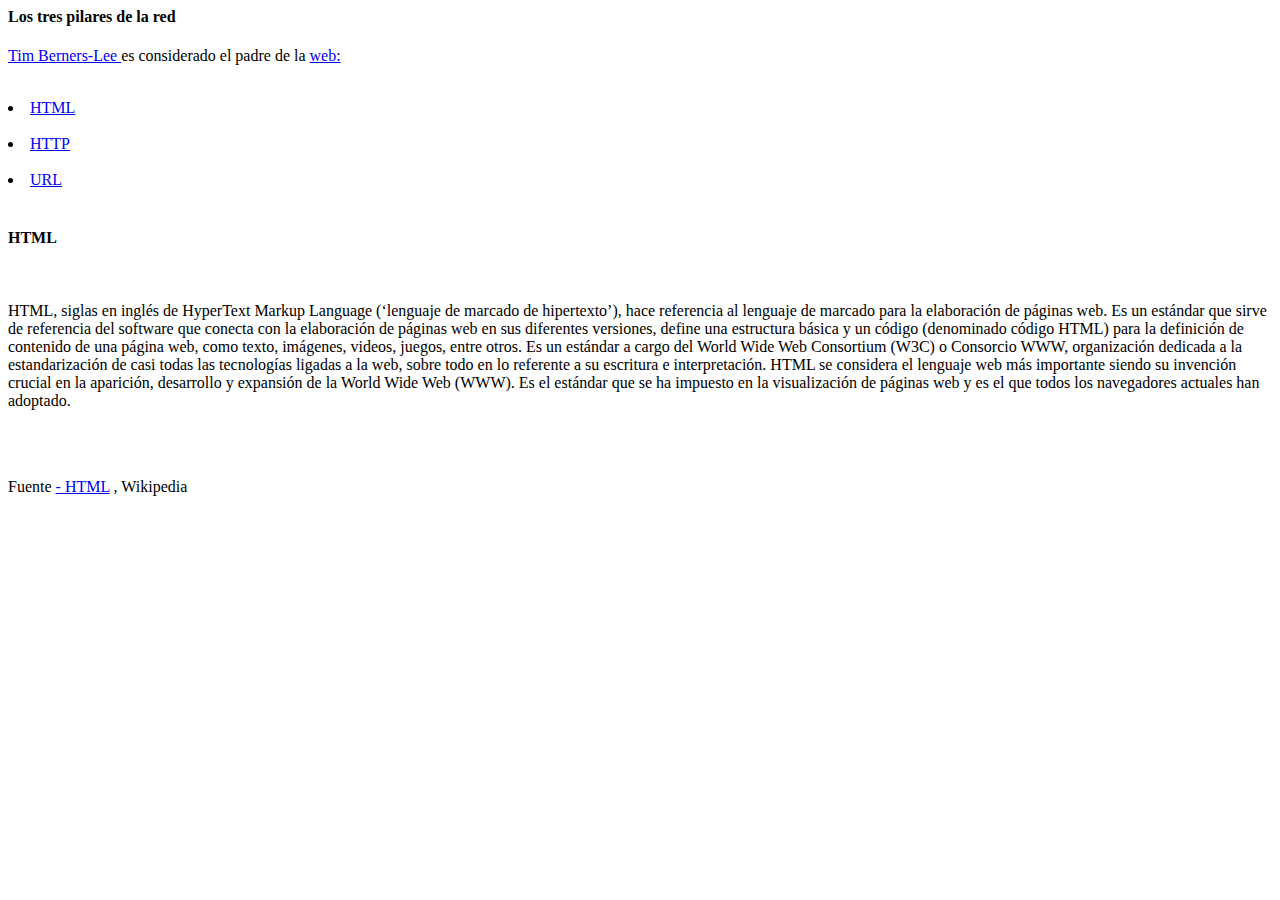
<file: actividad-1/index.html>
<html>
	<html lang="en">
	<!-- mi comentario -->  
	<head>
		<meta charset="UTF-8">
		<meta http-equiv="X-UA-Compatible" content="IE=edge">
		<meta name="viewport" content="width=device-width, initial-scale=1.0">
		<title>Los tres pilares de la red</title>
	</head>
	<body>
		<h4>Los tres pilares de la red</h4>
		<p>
			<a target="-blank" href="https://es.wikipedia.org/wiki/Tim_Berners-Lee">Tim Berners-Lee </a>
			es considerado el padre de la
			<a target="-blank" href="http://es.wikipedia.org/wiki/World_Wide_Web">web: </a>
			
		</p>
		<br>
		<a target="-blank" href="http://es.wikipedia.org/wiki/HTML"><li> HTML</a>
		<br>
		<br>
		<a target="-blank" href="http://es.wikipedia.org/wiki/Hipertext_Tranfer_Protocol"><li> HTTP</a>
		<br><br>
		<a target="-blank" href="http://es.wikipedia.org/wiki/Localizador_de_recursos_uniforme"><li> URL</a>
		<br><br>
		<h4>HTML</h4>
		<br>
		<p>
		HTML, siglas en inglés de HyperText Markup Language (‘lenguaje de marcado de hipertexto’), 
		hace referencia al lenguaje de marcado para la elaboración de páginas web. Es un estándar 
		que sirve de referencia del software que conecta con la elaboración de páginas web en sus 
		diferentes versiones, define una estructura básica y un código (denominado código HTML) para 
		la definición de contenido de una página web, como texto, imágenes, videos, juegos, entre 
		otros. Es un estándar a cargo del World Wide Web Consortium (W3C) o Consorcio WWW, 
		organización dedicada a la estandarización de casi todas las tecnologías ligadas a la web, 
		sobre todo en lo referente a su escritura e interpretación. HTML se considera el lenguaje web 
		más importante siendo su invención crucial en la aparición, desarrollo y expansión de la World 
		Wide Web (WWW). Es el estándar que se ha impuesto en la visualización de páginas web y es el 
		que todos los navegadores actuales han adoptado.
		</p>
		<br><br>
		<p>
			Fuente 
			<a target="-blank" href="http://es.wikipedia.org/wiki/HTML">- HTML</a>
			, Wikipedia
	</body>
</html>
</file>
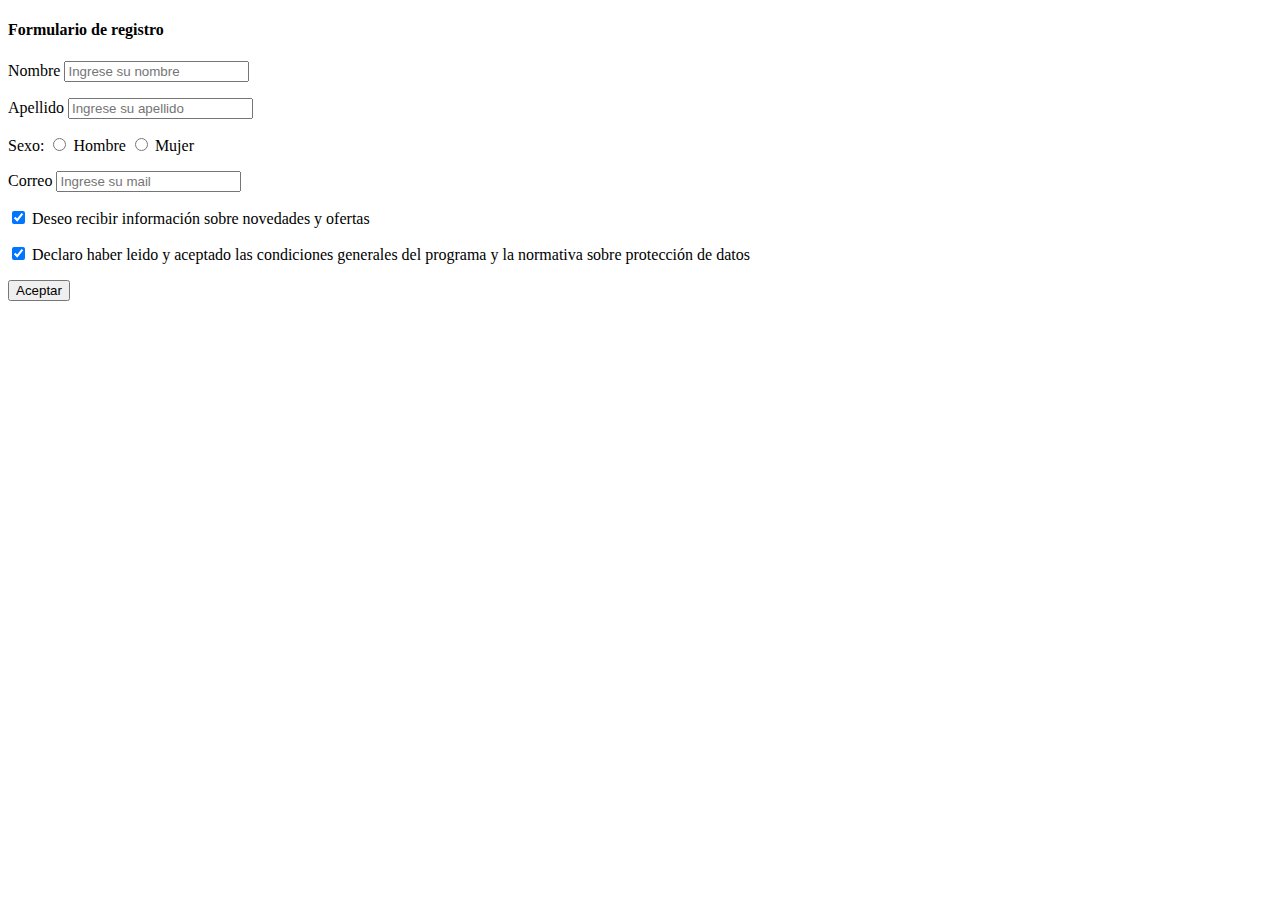
<file: actividad-2/index.html>
<!DOCTYPE html>
<html lang="es">
<head>
    <meta charset="UTF-8">
    <meta http-equiv="X-UA-Compatible" content="IE=edge">
    <meta name="viewport" content="width=device-width, initial-scale=1.0">
    <title>Formulario de registro - Mi web</title>
</head>
<body>
    <h4>Formulario de registro</h4>
    <div>
        <label>
            Nombre
        </label>
        <input placeholder="Ingrese su nombre" maxlength="50" type="text">
    </div>
    <p></p>
    <div>
        <label>
            Apellido
        </label>
        <input placeholder="Ingrese su apellido" maxlength="50" type="text">
    </div>
    <p></p>
    <div>
        Sexo:
        <input type="radio" name="sexo" value="H" /> Hombre
        <input type="radio" name="sexo" value="M" /> Mujer
    </div>
    <p></p>
    <div>
        <label>
            Correo
        </label>
        <input placeholder="Ingrese su mail" type="email">
    </div>
    <p></p>
    <div>
        <input type="checkbox" name="novedades" checked /> 
        Deseo recibir información sobre novedades y ofertas
        <p></p>
        <input type="checkbox" name="condiciones" checked /> 
        Declaro haber leido y aceptado las condiciones generales del programa y la normativa sobre protección de datos
    </div>
    <p></p>
    <div>
        <button>Aceptar</button>
    </div>
   
</body>
</html>
</file>
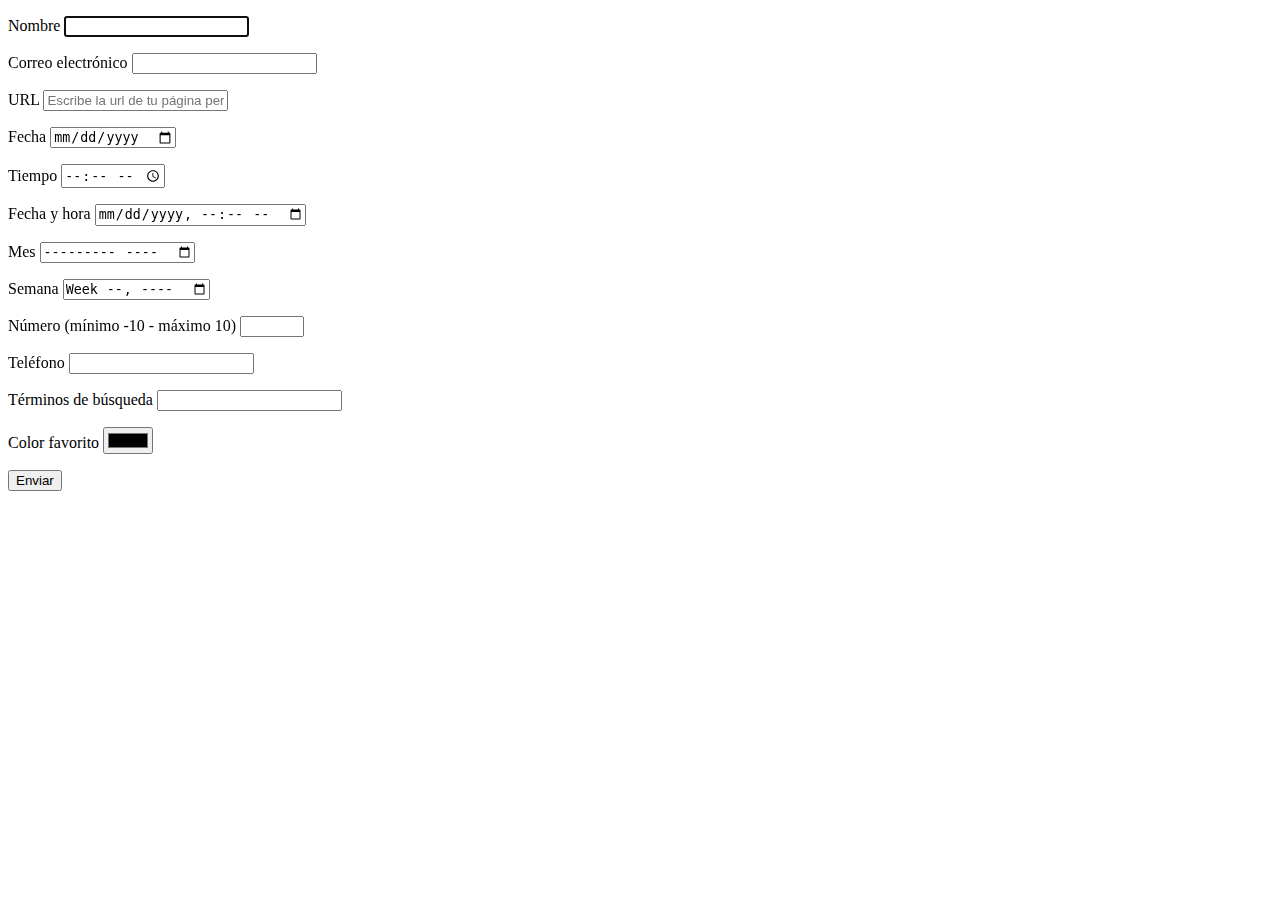
<file: actividad-3/index.html>
<!DOCTYPE html>
<html lang="es">
<head>
    <meta charset="UTF-8">
    <meta http-equiv="X-UA-Compatible" content="IE=edge">
    <meta name="viewport" content="width=device-width, initial-scale=1.0">
    <title>Formulario de prueba de HTML5</title>
</head>
<body>
    <form>
        <p>
            <label>Nombre</label>
            <input type="text" required autofocus>
        </p>

        <p>
            <label>Correo electrónico</label>
            <input type="email" required>
        </p>
        
        <p>
            <label>URL</label>
            <input placeholder="Escribe la url de tu página personal" type="url" >
        </p>
        
        <p>
            <label>Fecha</label>
            <input type="date" >
        </p>

        
        <p>
            <label>Tiempo</label>
            <input type="time" >
        </p>
        
        <p>
            <label>Fecha y hora</label>
            <input type="datetime-local" >
        </p>
        
        <p>
            <label>Mes</label>
            <input type="month" >
        </p>
        
        <p>
            <label>Semana</label>
            <input type="week" >
        </p>
        
        <p>
            <label>Número (mínimo -10 - máximo 10)</label>
            <input type="number" min="-10" max="10">
        </p>
        
        <p>
            <label>Teléfono</label>
            <input type="tel" >
        </p>
        
        <p>
            <label>Términos de búsqueda</label>
            <input type="search" >
        </p>
        
        <p>
            <label>Color favorito</label>
            <input type="color" >
        </p>






        <button type="submit">Enviar</button>
    </form>    
</body>
</html>
</file>
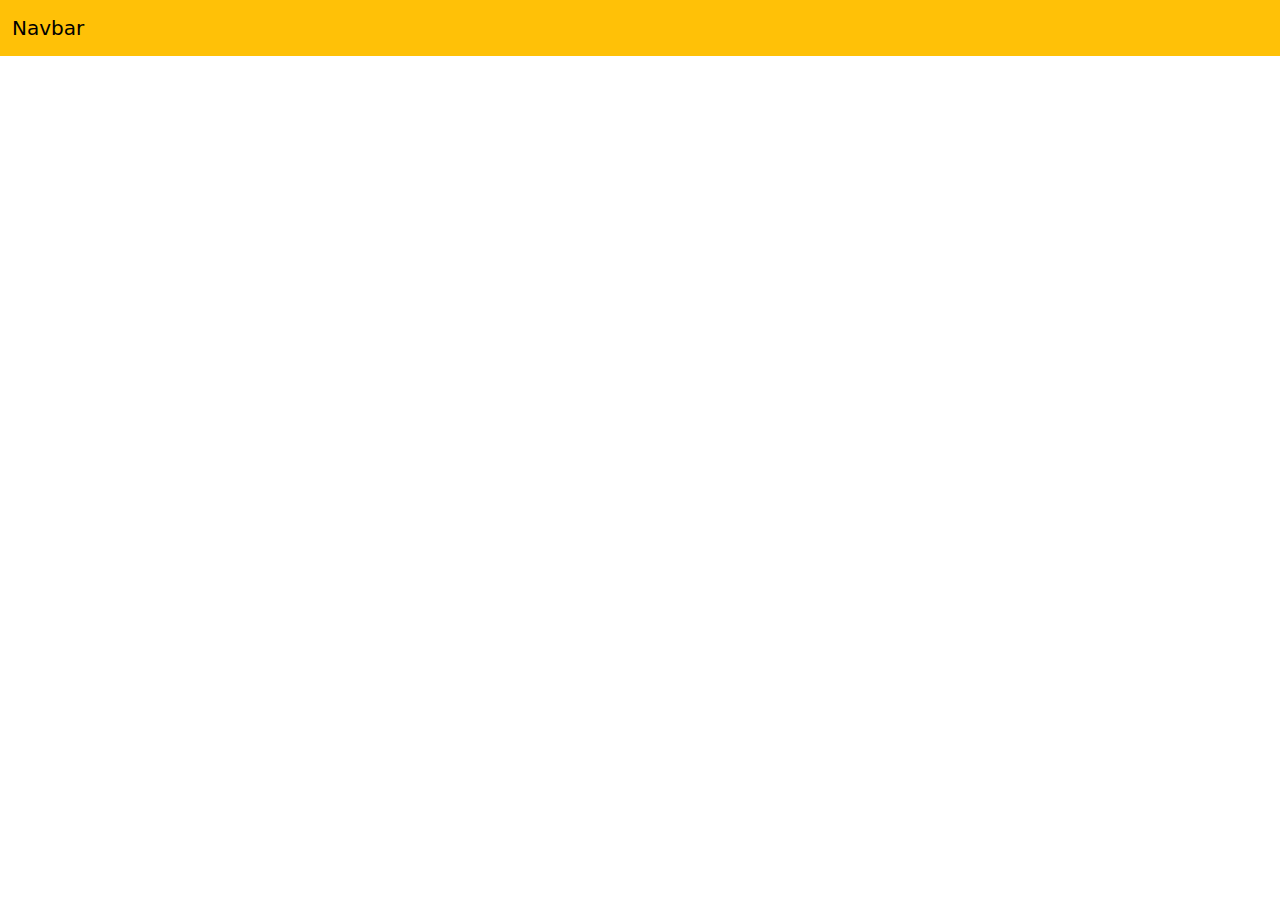
<file: IntroBootstrap/index.html>
<!DOCTYPE html>
<html lang="en">
<head>
    <meta charset="UTF-8">
    <meta http-equiv="X-UA-Compatible" content="IE=edge">
    <meta name="viewport" content="width=device-width, initial-scale=1.0">
    <title>Document</title>
    <link rel="stylesheet" href="bootstrap.min.css">
</head>
<body>

    <nav class="navbar bg-warning" data-bs-theme="light">
        <div class="container-fluid">
          <a class="navbar-brand" href="#">Navbar</a>
        </div>
      </nav>

      <div class="container">
            <div class="row">
                <div class="col-lg-3">
                    
                </div>
            </div>
      </div>

</body>
</html>
</file>
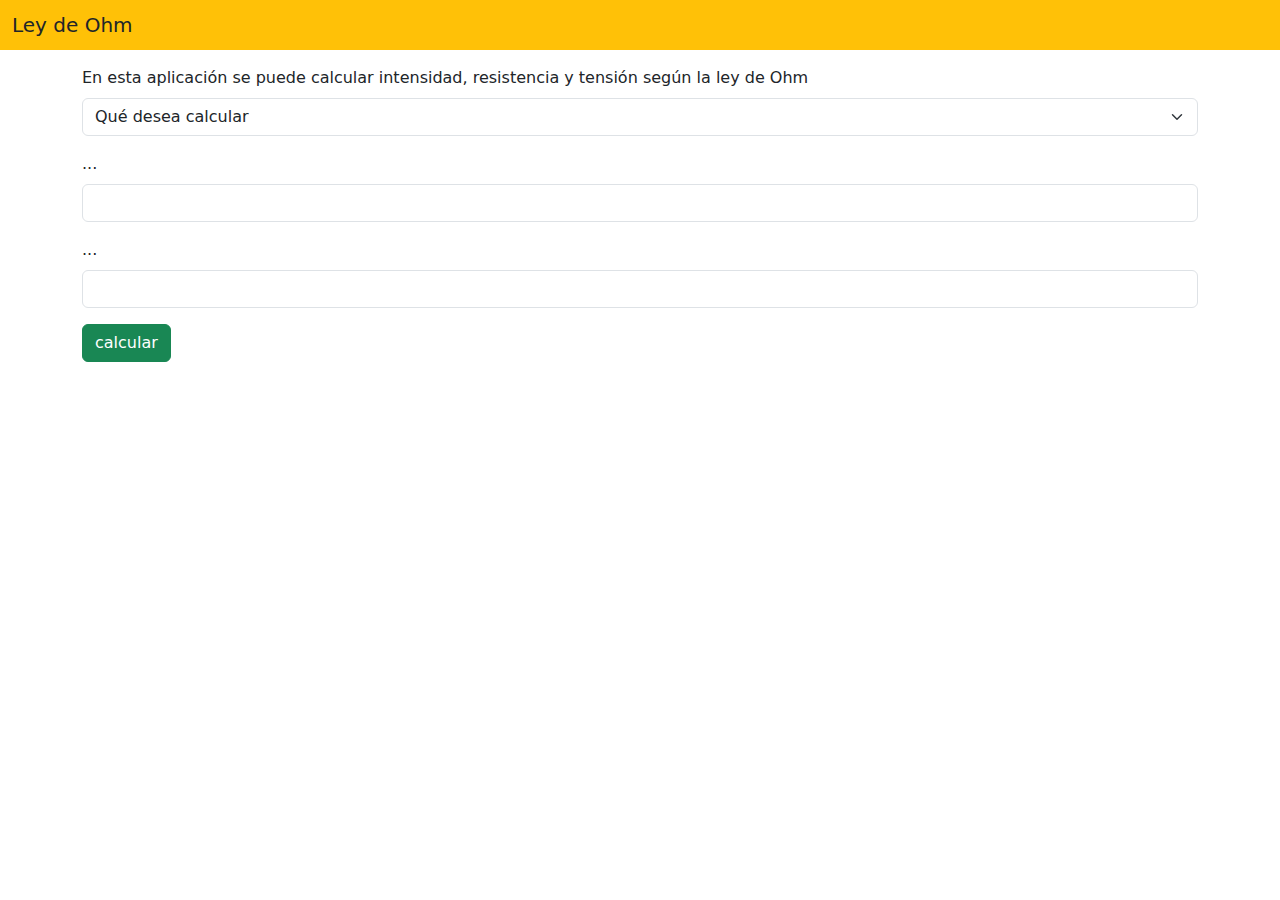
<file: ley-ohm/index.html>
<!DOCTYPE html>
<html lang="es">
<head>
    <meta charset="UTF-8">
    <meta name="viewport" content="width=device-width, initial-scale=1.0">
    <title>Ley de ohm</title>
    <link rel="stylesheet" href="bootstrap.min.css">
</head>
<body>
    <!-- navbar -->
    <nav class="navbar navbar-dark bg-warning">
        <div class="container-fluid">
          <span class="navbar-brand mb-0 h1 text-dark">Ley de Ohm</span>
        </div>
    </nav>

    <div class="container mt-3">
        <div class="row-lg-o">
            <div class="col-lg-o">
                <div class="mb-3">
                    <label class="form-label">En esta aplicación se puede calcular intensidad, resistencia y tensión según la ley de Ohm</label>
                    <select onchange="cambiar_label()" class="form-select" id="slt_operacion">
                        <option selected disabled value="-1">Qué desea calcular</option>
                        <option value="0">Intensidad</option>
                        <option value="1">Resistencia</option>
                        <option value="2">Tensión</option>                        
                    </select>
                </div>
                <div class="mb-3">
                    <label id="lbl_1" class="form-label">...</label>
                    <input id="inp_d1" class="form-control" type="number">
                </div>
                <div class="mb-3">
                    <label id="lbl_2" class="form-label">...</label>
                    <input id="inp_d2" class="form-control" type="number">
                </div>
                <button onclick="recolectar()" id="btn_calcular" class="btn btn-success">calcular</button>
                <div class="col-lg-o">
                    <h4 id="h_resultado"></h4>
                </div>

            </div>

            
        </div>
    </div>




    <script src="main.js"></script>    
</body>
</html>
</file>
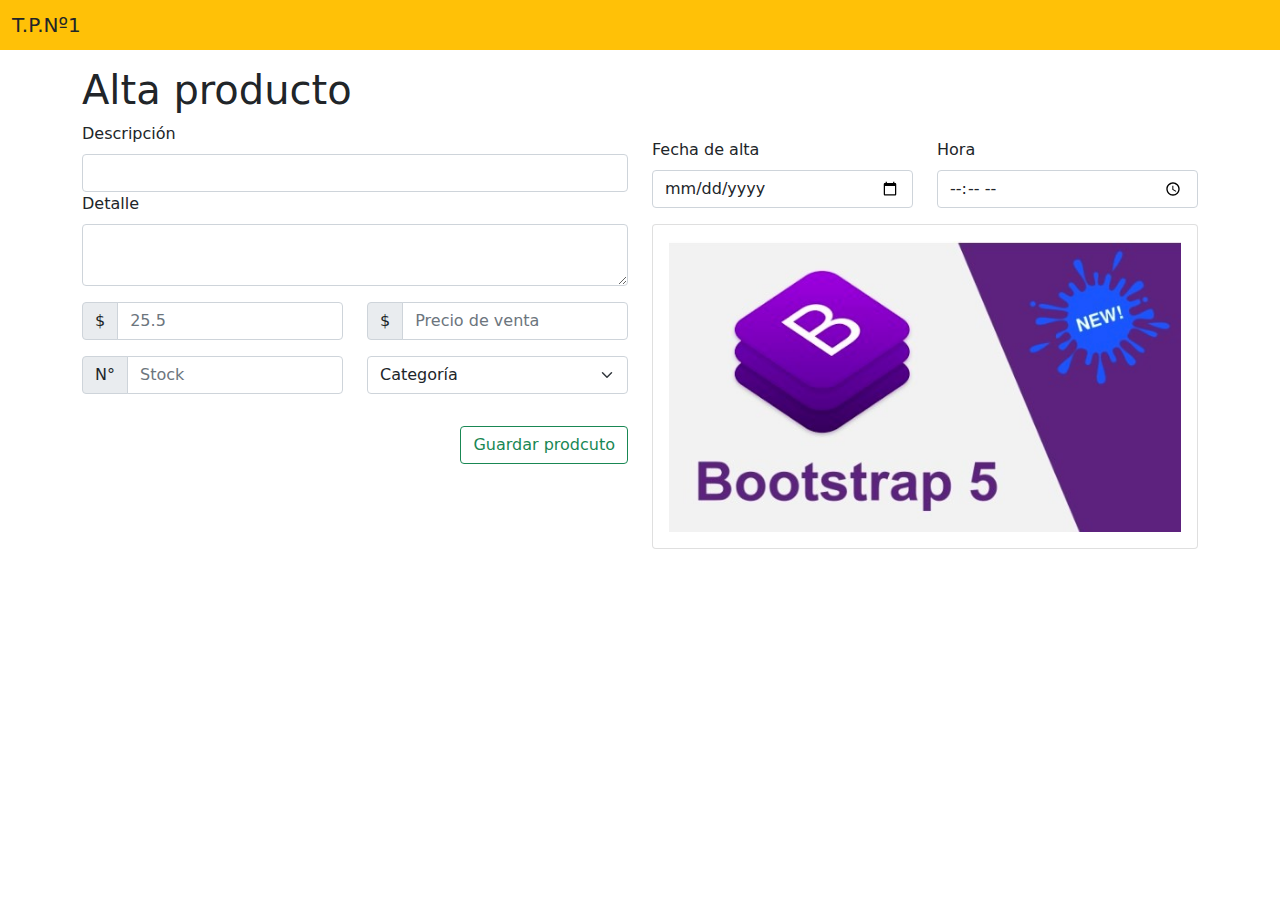
<file: TP_N1/index.html>
<!DOCTYPE html>
<html lang="es">
<head>
    <meta charset="UTF-8">
    <meta http-equiv="X-UA-Compatible" content="IE=edge">
    <meta name="viewport" content="width=device-width, initial-scale=1.0">
    <title>TPNº1</title>
    <link rel="stylesheet" href="bootstrap.min.css">
</head>
<body>
    <nav class="navbar navbar-dark bg-warning">
        <div class="container-fluid">
          <span class="navbar-brand mb-0 h1 text-dark">T.P.Nº1</span>
        </div>
    </nav>
 
    <div class="container mt-3">
        <h1 class="display-6">Alta producto</h1>
    
        <div class="row"> 
            <div class="col-lg-6 col-md-6 col-sm-6 col-12"> 

                <div class="mb3"> 
                            <label class="form-label">Descripción</label>
                            <input class="form-control" type="text">
                        </div>    
                        <div class="mb3">
                            <label for="exampleFormControlTextarea1" class="form-label">Detalle</label>
                            <textarea class="form-control" id="exampleFormControlTextarea1" rows="2"></textarea>
                        </div> 
                        <div class="row">
                            <div class="col-lg-6">
                                <p>
                                    <div class="input-group mb-3">
                                        <span class="input-group-text">$</span>
                                        <input placeholder="25.5" type="text" class="form-control" aria-label="Amount (to the nearest dollar)">
                                    </div>
                                    <div class="input-group mb-3">
                                        <span class="input-group-text">N°</span>
                                        <input placeholder="Stock" type="text" class="form-control" aria-label="Amount (to the nearest dollar)">
                                    </div>
                                </p> 
                            </div>
                            <div class="col-lg-6">
                                <p>
                                    <div class="input-group mb-3">
                                        <span class="input-group-text">$</span>
                                        <input placeholder="Precio de venta" type="text" class="form-control" aria-label="Amount (to the nearest dollar)">
                                    </div>
                                    <div class="input-group mb-3">
                                       
                                        <select class="form-select" id="validationCustom04" required>
                                            <option selected disabled value="">Categoría</option>
                                            <option>
                                                de primera
                                            </option>
                                            <option>
                                                de segunda
                                            </option>
                                            <option>
                                                de cuarta
                                            </option>
                                          </select>
                                    </div>
                                </p> 
                            </div>
                        </div>          
                        <p>
                        <div class="mb3">
                            <div class="d-grid gap-2 justify-content-md-end">
                                <button class="btn btn-outline-success">Guardar prodcuto</button>
                            </div>
                        </div>
                        </p>
            </div>
                
            <div class="col-lg-6 col-md-6 col-sm-6 col-12">
                <div class="row mb3">
                    <p>
                    <div class="col-lg-6">
                        <label class="form-label">Fecha de alta</label>
                        <input class="form-control" type="date">
                    </div>
                    <div class="col-lg-6">
                        <label class="form-label">Hora</label>
                        <input class="form-control" type="time">
                    </div>
                    </p>
                </div>
                <div class="card">
                    <div class="card-body">
                    <img src="WhatsApp.jpeg" class="img-fluid" alt="">
                    </div>
                </div>    
            </div>
        </div>
    </div>  
</body>
</html>
</file>
